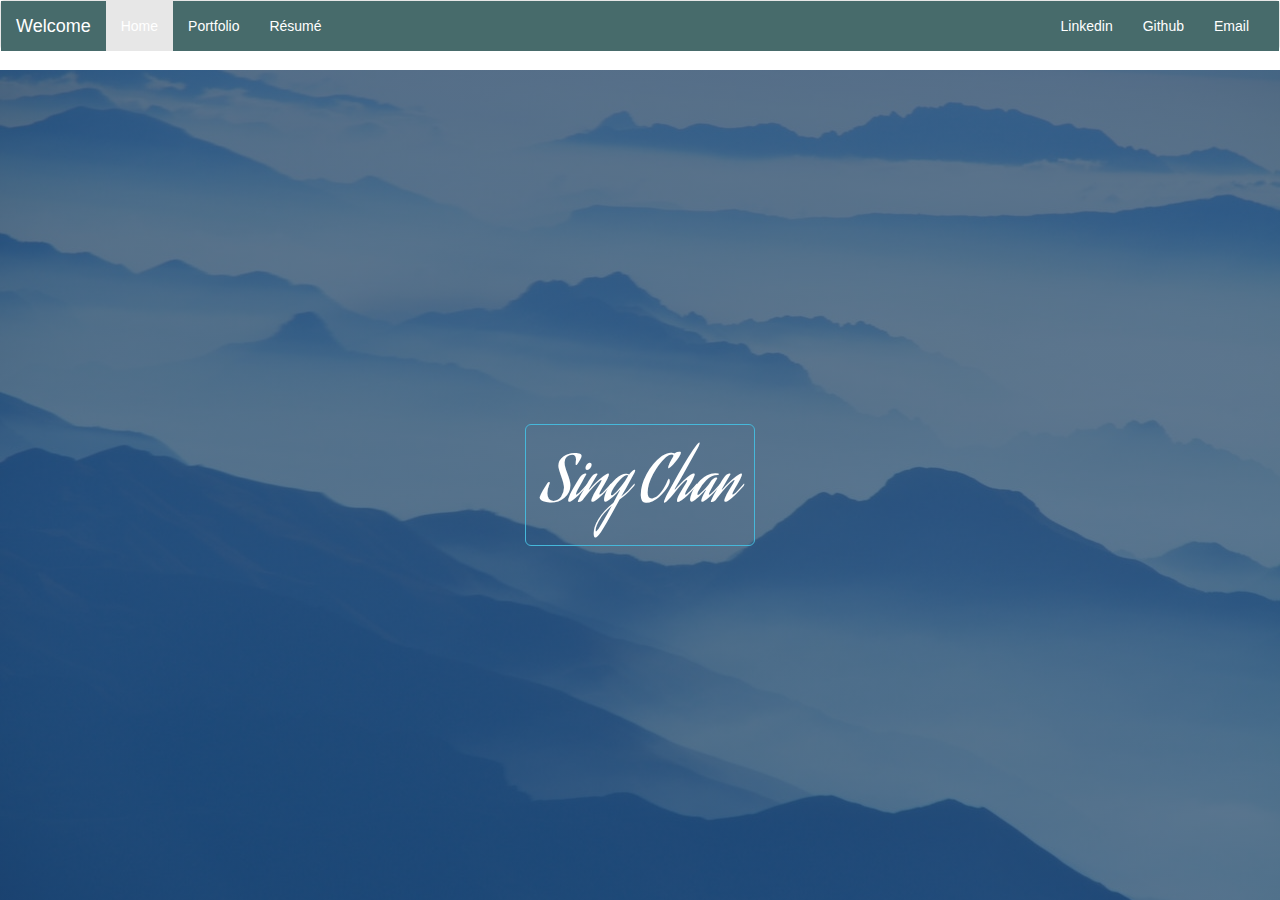
<file: index.html>
<!DOCTYPE html>
<html lang="en">
  <head>
    <meta charset="utf-8">
    <meta name="viewport" content="width=device-width, initial-scale=1">
    <meta name="description" content="Welcome">
    <meta name="author" content="Sing Chan">
    <title>Sing Chan</title>
    <!-- Latest compiled and minified CSS -->
    <link rel="stylesheet" href="https://maxcdn.bootstrapcdn.com/bootstrap/3.3.7/css/bootstrap.min.css">
    <!-- jQuery library -->
    <script src="https://ajax.googleapis.com/ajax/libs/jquery/3.3.1/jquery.min.js"></script>

    <!-- Latest compiled JavaScript -->
    <script src="https://maxcdn.bootstrapcdn.com/bootstrap/3.3.7/js/bootstrap.min.js"></script>


    <link rel="stylesheet" href="style1.css">

    <link href="https://fonts.googleapis.com/css?family=Aguafina+Script" rel="stylesheet">
    <script src="script1.js"></script>

  </head>
  <body>

      <nav class="navbar navbar-default">
    <div class="container-fluid nav-style">
      <!-- Brand and toggle get grouped for better mobile display -->
      <div class="navbar-header">
        <button type="button" class="navbar-toggle collapsed" data-toggle="collapse" data-target="#bs-example-navbar-collapse-1" aria-expanded="false">
          <span class="sr-only">Toggle navigation</span>
          <span class="icon-bar"></span>
          <span class="icon-bar"></span>
          <span class="icon-bar"></span>
        </button>
        <a class="navbar-brand" href="#" style="color:white;">Welcome</a>
      </div>

      <!-- Collect the nav links, forms, and other content for toggling -->
      <div class="collapse navbar-collapse" id="bs-example-navbar-collapse-1">
        <ul class="nav navbar-nav">
          <li class="active"><a href="#" style="color:white;">Home<span class="sr-only">(current)</span></a></li>
          <li><a href="project.html">Portfolio</a></li>
          <li><a href="singresume.pdf">Résumé</a></li>
        </ul>

        <ul class="nav navbar-nav navbar-right">

          <li><a href="https://linkedin.com/in/singchan19
  ">Linkedin</a></li>
          <li><a href="https://github.com/sing-chan">Github</a></li>
          <li><a href="mailto:scz0099@auburn.edu">Email</a></li>
        </ul>
      </div><!-- /.navbar-collapse -->
    </div><!-- /.container-fluid -->
  </nav>


      <div class="container-fluid h-100 main">

          <div id = "name">

              <button type="button" class="btn btn-info btn-lg"  style="background-color:transparent" data-toggle="modal" id = "modalbtn" data-target="#myModal"> <h1 class="display-1" style="color:white;">Sing Chan</h1></button>


             <!-- Modal -->
             <div class="modal fade" id="myModal" tabindex="-1" role="dialog">
               <div class="modal-dialog modal-lg ">

                 <!-- Modal content-->
                 <div class="modal-content">


                   <!-- <div class="modal-header">
                     <button type="button" class="close" data-dismiss="modal">&times;</button>

                    <h1 class="modal-title">Profile</h1>

                   </div> -->


                   <div class="modal-body">

                       <div class="row">
                           <div class="col-md-3" id ="intro-pic">
                               <img src="singc.jpg" class="img-fluid border border-warning rounded shadow-lg p-3 mb-5" alt="Responsive image">

                               <h3></h3>
                               <h4>Developer</h4>
                               <h5>Seeking Software Enginnering Part Time/Full Time</h5>
                           </div>


                           <div class="col-md-8">
                               <h1 class="intro-h">Hello, I'm Sing!</h1>

                               <p class="intro-p">Just graduated from Auburn University, I am seeking for a Computer Science related job.</p>

                                <p class="intro-p"></p>
                               <hr></hr>

                               <h3>Skills</h3>

                               <div class="row">
                                   <div class="col-lg-4 " id = "starsList">
                                       <ul class="no-bullets">
                                           <li>
                                               <span class="ability-title">HTML</span>
                                               <span class="ability-score">
                                                   <span class="glyphicon glyphicon-star filled"></span>
                                                   <span class="glyphicon glyphicon-star filled"></span>
                                                   <span class="glyphicon glyphicon-star filled"></span>
                                                   <span class="glyphicon glyphicon-star unfilled"></span>
                                                   <span class="glyphicon glyphicon-star unfilled"></span>
                                               </span>
                                           </li>
                                           <li>
                                               <span class="ability-title">CSS</span>
                                               <span class="ability-score">
                                                   <span class="glyphicon glyphicon-star filled"></span>
                                                   <span class="glyphicon glyphicon-star filled"></span>
                                                   <span class="glyphicon glyphicon-star filled"></span>
                                                   <span class="glyphicon glyphicon-star unfilled"></span>
                                                   <span class="glyphicon glyphicon-star unfilled"></span>
                                               </span>
                                           </li>
                                           <li>
                                               <span class="ability-title">Java</span>
                                               <span class="ability-score">
                                                   <span class="glyphicon glyphicon-star filled"></span>
                                                   <span class="glyphicon glyphicon-star filled"></span>
                                                   <span class="glyphicon glyphicon-star filled"></span>
                                                   <span class="glyphicon glyphicon-star filled"></span>
                                                   <span class="glyphicon glyphicon-star unfilled"></span>


                                               </span>
                                           </li>
                                           <li>
                                               <span class="ability-title">Python</span>
                                               <span class="ability-score">
                                                   <span class="glyphicon glyphicon-star filled"></span>
                                                   <span class="glyphicon glyphicon-star filled"></span>
                                                   <span class="glyphicon glyphicon-star filled"></span>
                                                   <span class="glyphicon
                                                    glyphicon-star half"></span>
                                                   <span class="glyphicon glyphicon-star unfilled"></span>
                                               </span>
                                           </li>
                                           <li>
                                               <span class="ability-title">JavaScript</span>
                                               <span class="ability-score">
                                                   <span class="glyphicon glyphicon-star filled"></span>
                                                   <span class="glyphicon glyphicon-star filled"></span>
                                                   <span class="glyphicon glyphicon-star filled"></span>
                                                   <span class="glyphicon glyphicon-star unfilled"></span>
                                                   <span class="glyphicon glyphicon-star unfilled"></span>
                                               </span>
                                           </li>
                                        </ul>
                                    </div>
                                        <div class="col-lg-4" id="starsList">
                                            <ul class="no-bullets">
                                                <li>
                                                    <span class="ability-title">Andriod</span>
                                                    <span class="ability-score">
                                                        <span class="glyphicon glyphicon-star filled"></span>
                                                        <span class="glyphicon glyphicon-star filled"></span>
                                                        <span class="glyphicon glyphicon-star filled"></span>
                                                        <span class="glyphicon glyphicon-star unfilled"></span>
                                                        <span class="glyphicon glyphicon-star unfilled"></span>
                                                    </span>
                                                </li>
                                                <li>
                                                    <span class="ability-title">Bootstrap</span>
                                                    <span class="ability-score">
                                                        <span class="glyphicon glyphicon-star filled"></span>
                                                        <span class="glyphicon glyphicon-star filled"></span>
                                                        <span class="glyphicon glyphicon-star filled"></span>
                                                        <span class="glyphicon glyphicon-star unfilled"></span>
                                                        <span class="glyphicon glyphicon-star unfilled"></span>
                                                    </span>
                                                </li>
                                                <li>
                                                    <span class="ability-title">C</span>
                                                    <span class="ability-score">
                                                        <span class="glyphicon glyphicon-star filled"></span>
                                                        <span class="glyphicon glyphicon-star filled"></span>
                                                        <span class="glyphicon glyphicon-star unfilled"></span>
                                                        <span class="glyphicon glyphicon-star unfilled"></span>
                                                        <span class="glyphicon glyphicon-star unfilled
                                                        "></span>
                                                    </span>
                                                </li>

                                            </ul>
                                        </div>
                                </div>
                               <hr></hr>
                               <h3>Language</h3>
                               <div class="row">
                                   <div class="col-md-4" id = "starsList">
                                       <ul class="no-bullets">
                                           <li>
                                               <span class="ability-title">English</span>
                                               <span class="ability-score">
                                                   <span class="glyphicon glyphicon-star filled"></span>
                                                   <span class="glyphicon glyphicon-star filled"></span>
                                                   <span class="glyphicon glyphicon-star filled"></span>
                                                   <span class="glyphicon glyphicon-star filled"></span>
                                                   <span class="glyphicon glyphicon-star three-qua"></span>
                                               </span>
                                         </li>
                                         <li>
                                               <span class="ability-title">Fujian Dialect</span>
                                               <span class="ability-score">
                                                   <span class="glyphicon glyphicon-star filled"></span>
                                                   <span class="glyphicon glyphicon-star filled"></span>
                                                   <span class="glyphicon glyphicon-star filled"></span>
                                                   <span class="glyphicon glyphicon-star unfilled"></span>
                                                   <span class="glyphicon glyphicon-star unfilled"></span>
                                                 
                                               </span>
                                           </li

                                        </ul>
                                   </div>

                               </div>
                           </div>
                       </div>

                   </div>



                   <div class="modal-footer">
                     <button type="button" class="btn btn-default" data-dismiss="modal">Close</button>
                   </div>
                 </div>

               </div>
             </div>



          </div>
      </div>

      <script>
        function change() {

            document.getElementById("name").innerHTML = "Good Morning";

        }
      </script>
      <script>
        $(document).ready(function(){
          $("#myBtn").click(function(){
            $("#myModal").modal();
          });
        });
        </script>


    </body>
</html>
</file>
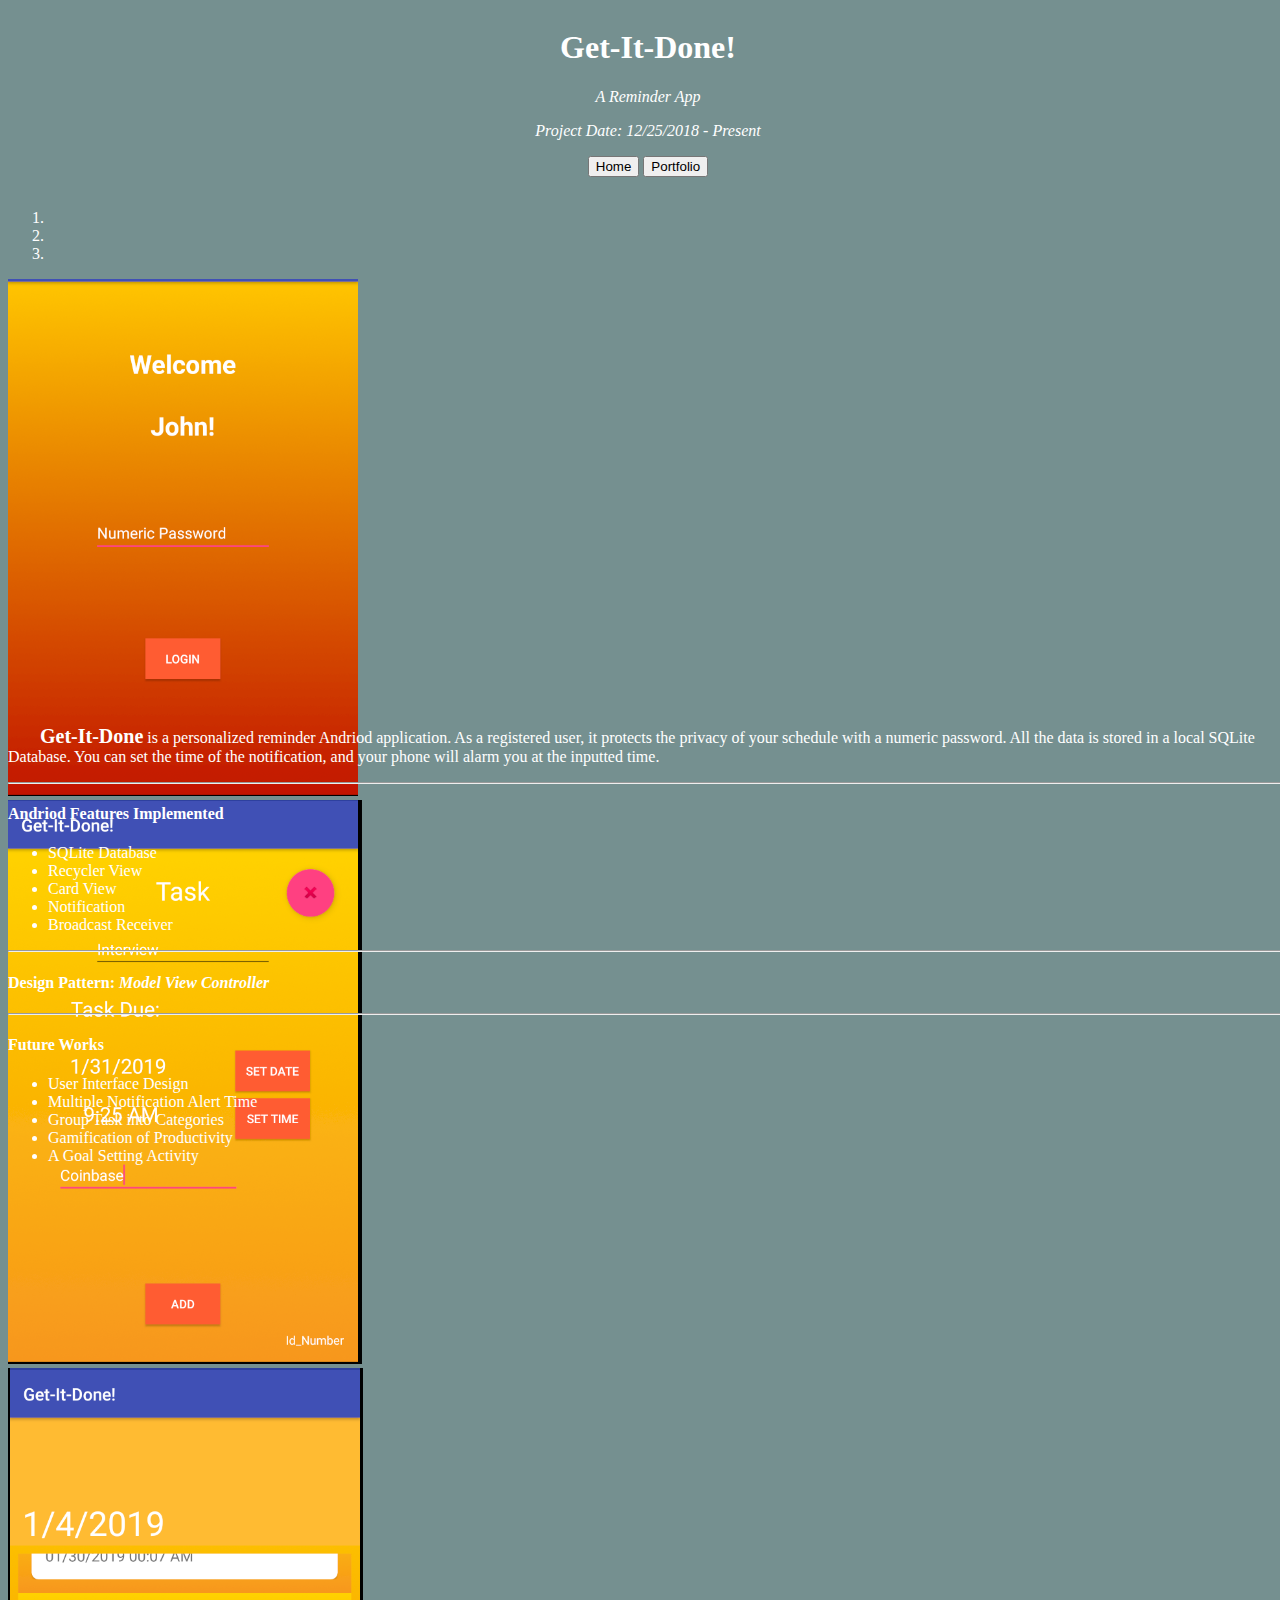
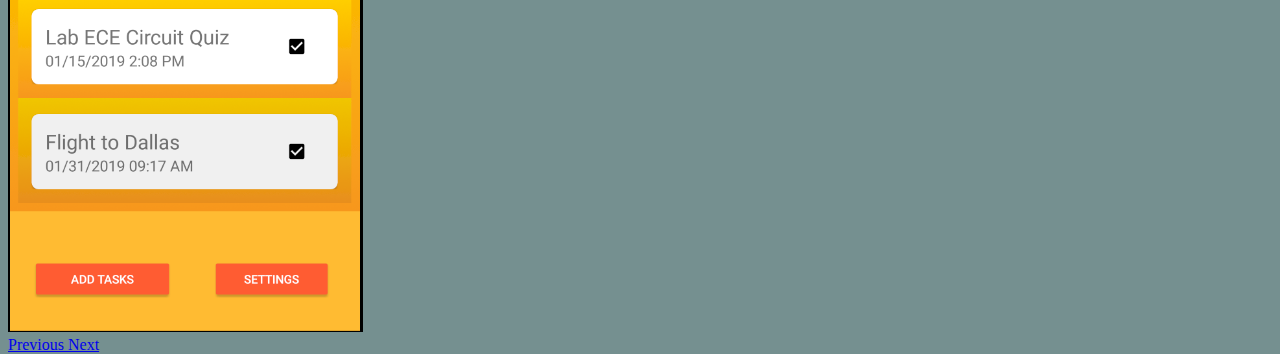
<file: getitdone.html>
<!DOCTYPE html>
<html lang="en">
  <head>
    <meta charset="utf-8">
    <meta name="viewport" content="width=device-width, initial-scale=1">
    <meta name="description" content="Singing my life!">
    <meta name="author" content="Sing Chan">

    <title>Sing Chan</title>
    <!-- Latest compiled and minified CSS -->
    <link rel="stylesheet" href="https://stackpath.bootstrapcdn.com/bootstrap/4.2.1/css/bootstrap.min.css" integrity="sha384-GJzZqFGwb1QTTN6wy59ffF1BuGJpLSa9DkKMp0DgiMDm4iYMj70gZWKYbI706tWS" crossorigin="anonymous">


    <script src="https://code.jquery.com/jquery-3.3.1.slim.min.js" integrity="sha384-q8i/X+965DzO0rT7abK41JStQIAqVgRVzpbzo5smXKp4YfRvH+8abtTE1Pi6jizo" crossorigin="anonymous"></script>
    <script src="https://cdnjs.cloudflare.com/ajax/libs/popper.js/1.14.6/umd/popper.min.js" integrity="sha384-wHAiFfRlMFy6i5SRaxvfOCifBUQy1xHdJ/yoi7FRNXMRBu5WHdZYu1hA6ZOblgut" crossorigin="anonymous"></script>
    <script src="https://stackpath.bootstrapcdn.com/bootstrap/4.2.1/js/bootstrap.min.js" integrity="sha384-B0UglyR+jN6CkvvICOB2joaf5I4l3gm9GU6Hc1og6Ls7i6U/mkkaduKaBhlAXv9k" crossorigin="anonymous"></script>



    <link rel="stylesheet" href="getitdone.css"/>


</head>
<body>



    <header class="page-header" style="text-align: center;">
         <h1 class="display-4" >Get-It-Done!</h1>
         <p><i>A Reminder App</i><p>
         <p><i>Project Date: 12/25/2018 - Present</i><p>
         <a href="index.html"><button type="button"class="btn btn-small btn-light mx-auto">Home</button></a>
         <a href="project.html"><button type="button"class="btn btn-small btn-light mx-auto">Portfolio</button></a>
    </header>

    <div class="container mt-4">
        <div class="col-md-6 slideshow d-flex justify-content-center" style="height: fit-content;">
            <div id="carouselExampleIndicators" class="carousel slide d-flex justify-content-center" data-ride="carousel">
                  <ol class="carousel-indicators">
                    <li data-target="#carouselExampleIndicators" data-slide-to="0" class="active"></li>
                    <li data-target="#carouselExampleIndicators" data-slide-to="1"></li>
                    <li data-target="#carouselExampleIndicators" data-slide-to="2"></li>
                  </ol>
                  <div class="carousel-inner">
                    <div class="carousel-item active">
                      <img class="d-block w-100" id ="item1" src="main_getitdone.PNG" alt="First slide">
                    </div>
                    <div class="carousel-item">
                      <img class="d-block w-100"  id ="item1" src="add_task_getitdone.PNG" alt="Second slide">
                    </div>
                    <div class="carousel-item">
                      <img class="d-block w-100" src="view_getitdone.PNG" alt="Third slide">
                    </div>
                  </div>
                  <a class="carousel-control-prev" href="#carouselExampleIndicators" role="button" data-slide="prev">
                    <span class="carousel-control-prev-icon" aria-hidden="true"></span>
                    <span class="sr-only">Previous</span>
                  </a>
                  <a class="carousel-control-next" href="#carouselExampleIndicators" role="button" data-slide="next">
                    <span class="carousel-control-next-icon" aria-hidden="true"></span>
                    <span class="sr-only">Next</span>
                  </a>
                </div>
        </div>


        <div class="col-md-6 summary">

            <div class="tech">
                <p style="text-indent: 2em;"><b style="font-size:20px;">Get-It-Done</b> is a personalized reminder Andriod application. As a registered user, it protects the privacy of your schedule with a numeric password. All the data is stored in a local SQLite Database. You can set the time of the notification, and your phone will alarm you at the inputted time.</p>
                <hr>
                <h4>Andriod Features Implemented</h4>
                <ul>
                    <li>SQLite Database</li>
                    <li>Recycler View</li>
                    <li>Card View</li>
                    <li>Notification</li>
                    <li>Broadcast Receiver</li>
                </ul>
            </div>
            <hr>
            <div class="design">
                <h4>Design Pattern: <i>Model View Controller</i></h4>
            </div>
            <hr>
            <div class="future">
                <h4>Future Works</h4>
                <ul>
                    <li>User Interface Design</li>
                    <li>Multiple Notification Alert Time</li>
                    <li>Group Task into Categories</li>
                    <li>Gamification of Productivity</li>
                    <li>A Goal Setting Activity</li>
                </ul>
            </div>


        </div>


        <script>
            $('.carousel').carousel({
                interval: 3250
            })
        </script>

    </div>










</body>
</html>
</file>
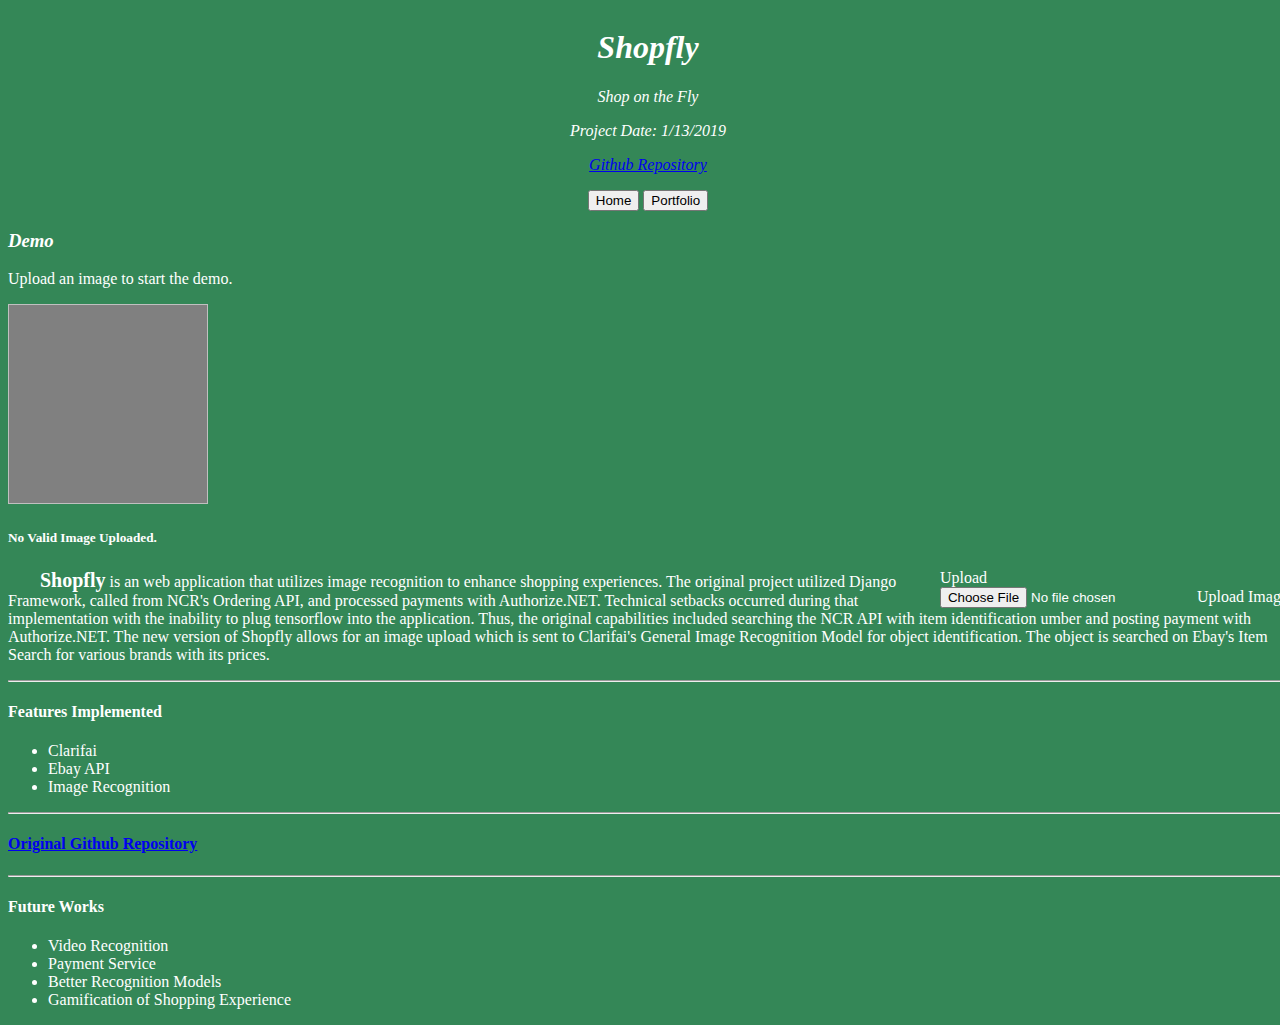
<file: ht.html>
<!DOCTYPE html>
<html lang="en">

<head>
    <meta charset="utf-8">
    <meta name="viewport" content="width=device-width, initial-scale=1">
    <meta name="description" content="Shop on the Fly!">
    <meta name="author" content="Sing Chan">



    <title>Shopfly</title>


    <!-- Latest compiled and minified CSS and Bootstrap -->
    <link rel="stylesheet" href="https://stackpath.bootstrapcdn.com/bootstrap/4.2.1/css/bootstrap.min.css" integrity="sha384-GJzZqFGwb1QTTN6wy59ffF1BuGJpLSa9DkKMp0DgiMDm4iYMj70gZWKYbI706tWS" crossorigin="anonymous">


    <script src="https://code.jquery.com/jquery-3.3.1.slim.min.js" integrity="sha384-q8i/X+965DzO0rT7abK41JStQIAqVgRVzpbzo5smXKp4YfRvH+8abtTE1Pi6jizo" crossorigin="anonymous"></script>
    <script src="https://cdnjs.cloudflare.com/ajax/libs/popper.js/1.14.6/umd/popper.min.js" integrity="sha384-wHAiFfRlMFy6i5SRaxvfOCifBUQy1xHdJ/yoi7FRNXMRBu5WHdZYu1hA6ZOblgut" crossorigin="anonymous"></script>
    <script src="https://stackpath.bootstrapcdn.com/bootstrap/4.2.1/js/bootstrap.min.js" integrity="sha384-B0UglyR+jN6CkvvICOB2joaf5I4l3gm9GU6Hc1og6Ls7i6U/mkkaduKaBhlAXv9k" crossorigin="anonymous"></script>

    <link rel="stylesheet" href="styles.css">
    <script src="https://ajax.googleapis.com/ajax/libs/jquery/3.3.1/jquery.min.js"></script>
    <script type="text/javascript" src="https://sdk.clarifai.com/js/clarifai-latest.js"></script>
    <script src="javascript.js"></script>
</head>

<body>

    <header class="page-header" style="text-align: center;">
        <h1 class="display-4"><i>Shopfly</i></h1>
        <p><i>Shop on the Fly</i></p>
        <p><i>Project Date: 1/13/2019</i></p>
        <p><a id="git" href="https://github.com/jchen706/ShopFly2.0"><i>Github Repository</i></p></a>
        <a href="index.html"><button type="button" class="btn btn-small btn-light mx-auto">Home</button></a>
        <a href="project.html"><button type="button" class="btn btn-small btn-light mx-auto">Portfolio</button></a>
    </header>


    <div class="container mt-4">
        <div class="row">
            <div class="col-md-6 d-flex justify-content-center" style="height: fit-content;">
                <div class="row">
                    <div class="col-md-12 d-flex justify-content-center">

                        <h3><i>Demo</i></h3>


                    </div>
                    <div class="col-md-12 d-flex justify-content-center">
                        <p>Upload an image to start the demo.</p>
                    </div>
                    <div class="col-md-12 d-flex justify-content-center mt-3">
                        <img class="img-thumbnail img-fluid. max-width: 100%" id="output" />
                    </div>
                    <div class="col-md-12 d-flex justify-content-center">
                        <h5 class="mt-3" id="imageName">No Valid Image Uploaded.</h5>
                    </div>
                    <div class="input-group mb-3 mt-5">
                        <div class="input-group-prepend">
                            <span class="input-group-text">Upload</span>
                        </div>
                        <div class="custom-file">
                            <input type="file" class="custom-file-input" accept="image/*" name="image" id="file" onchange="encodeImageFileAsURL(this)" id="imageName">
                            <label class="custom-file-label" for="file" id="imageName">Upload Image</label>
                        </div>
                    </div>

                    <div class="col-md-12 d-flex justify-content-center">
                        <div id="airesults">
                        </div>
                    </div>
                    <div class="col-md-12 d-flex justify-content-center">
                        <div id="results">
                        </div>
                    </div>

                </div>
            </div>

            <div class="col-md-6" style="height: fit-content;">
                <div class="tech">
                    <p style="text-indent: 2em;"><b style="font-size:20px;">Shopfly</b> is an web application that utilizes image recognition to enhance shopping experiences. The original project utilized Django Framework, called from NCR's Ordering
                        API, and processed payments with Authorize.NET. Technical setbacks occurred during that implementation with the inability to plug tensorflow into the application. Thus, the original capabilities included searching the NCR API
                        with item identification umber and posting payment with Authorize.NET. The new version of Shopfly allows for an image upload which is sent to Clarifai's General Image Recognition Model for object identification. The object is
                        searched on
                        Ebay's Item Search for various brands with its prices.</p>
                    <hr>
                    <h4>Features Implemented</h4>
                    <ul>
                        <li>Clarifai</li>
                        <li>Ebay API</li>
                        <li>Image Recognition</li>
                    </ul>
                </div>
                <hr>
                <div class="design">
                    <a href="https://github.com/jchen706/ShopFly">
                        <h4 id="git">Original Github Repository</h4>
                    </a>
                </div>
                <hr>
                <div class="future">
                    <h4>Future Works</h4>
                    <ul>
                        <li>Video Recognition</li>
                        <li>Payment Service</li>
                        <li>Better Recognition Models</li>
                        <li>Gamification of Shopping Experience</li>
                    </ul>
                </div>
            </div>
        </div>
    </div>

    <script>

    </script>


</body>

</html>
</file>
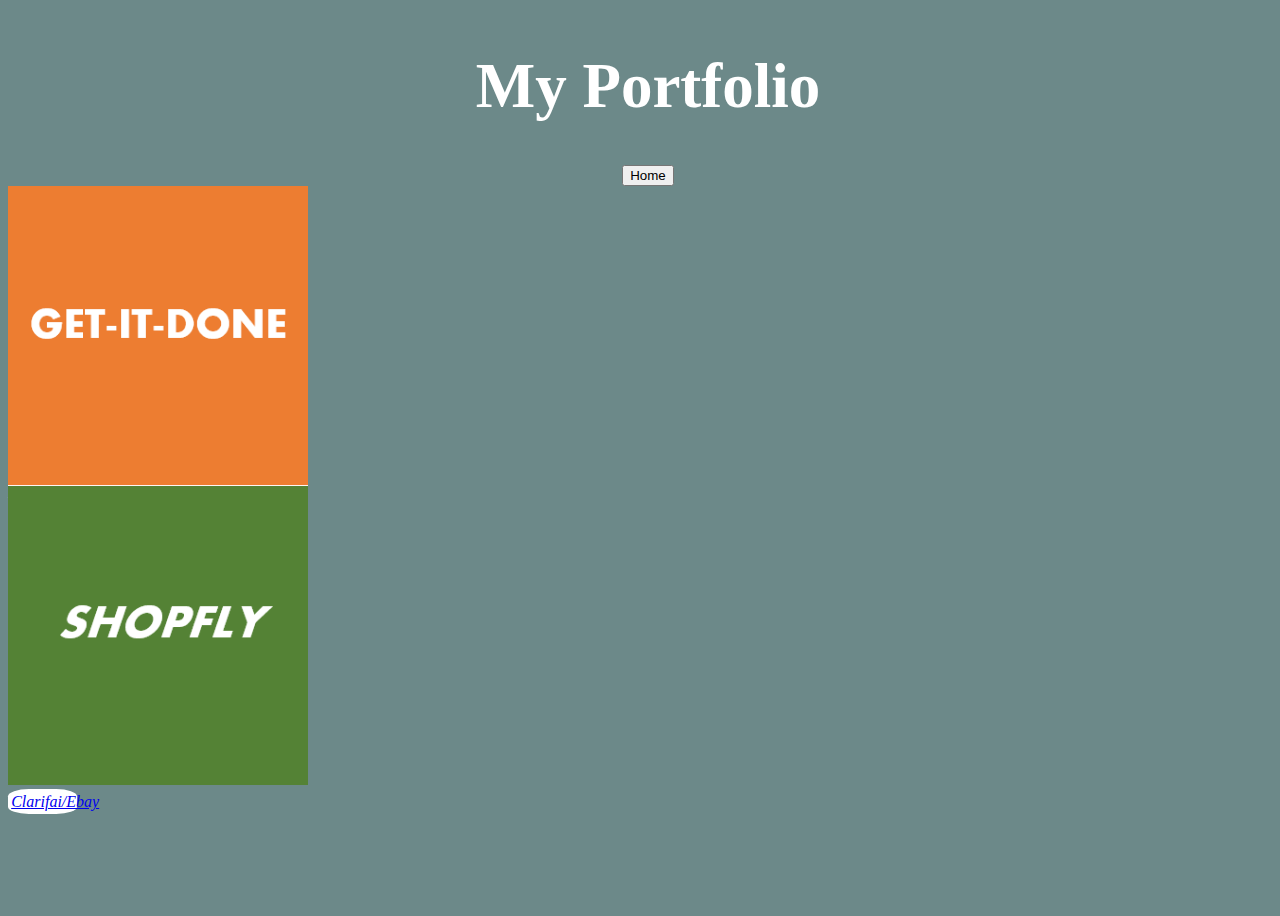
<file: project.html>
<!DOCTYPE html>
<html lang="en">

<head>
    <meta charset="utf-8">
    <meta name="viewport" content="width=device-width, initial-scale=1">
    <meta name="author" content="Sing Chan">

    <title> Sing Chan </title>
    <!-- Latest compiled and minified CSS -->
    <link rel="stylesheet" href="https://stackpath.bootstrapcdn.com/bootstrap/4.2.1/css/bootstrap.min.css" integrity="sha384-GJzZqFGwb1QTTN6wy59ffF1BuGJpLSa9DkKMp0DgiMDm4iYMj70gZWKYbI706tWS" crossorigin="anonymous">

    <!-- jQuery library -->
    <script src="https://ajax.googleapis.com/ajax/libs/jquery/3.3.1/jquery.min.js"></script>

    <!-- Latest compiled JavaScript -->
    <script src="https://maxcdn.bootstrapcdn.com/bootstrap/3.3.7/js/bootstrap.min.js"></script>
    <link rel="stylesheet" href="project.css">
</head>

<body>
    <header class="page-header">
        <h1 class="display-1" style="color:white;">My Portfolio</h1>
        <a href="index.html"><button type="button" class="btn btn-small btn-light mx-auto">Home</button></a>
    </header>


    <div class="container">
        <div class="row">
            <div class="col-md-4 d-flex justify-content-center">
                <a class="link" href="getitdone.html">
                    <div class="card border-light mb-3 mt-3">
                        <img class="card-img-top" src="getdone.PNG" alt="Card image cap">
                        <div class="card-img-overlay">
                            <div class="git-ignore">
                                <i>Andriod</i>
                            </div>
                        </div>
                    </div>
                </a>
            </div>
            <div class="col-md-4 d-flex justify-content-center">
                <a class="link" href="ht.html">
                    <div class="card border-light mb-3 mt-3">
                        <img class="card-img-top" src="shopfly.PNG" alt="Card image cap">
                        <div class="card-img-overlay">
                            <div class="git-ignore">
                                <i>Clarifai/Ebay</i>
                            </div>
                        </div>
                    </div>
                </a>
            </div>
        </div>
    </div>
    <footer class="page-footer"></footer>
</body>

</html>
</file>
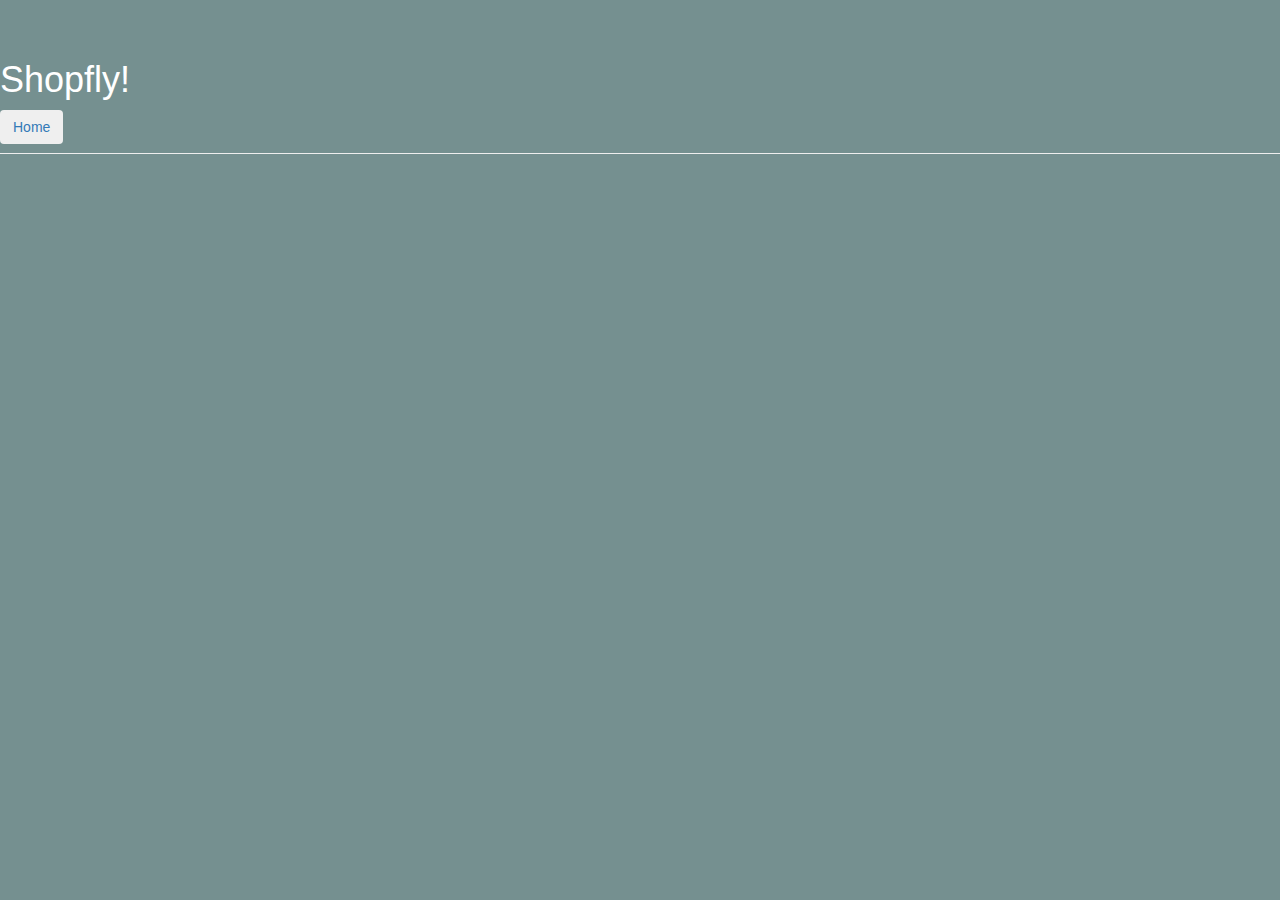
<file: shopfly.html>
<!DOCTYPE html>
<html lang="en">
  <head>
    <meta charset="utf-8">
    <meta name="viewport" content="width=device-width, initial-scale=1">
    <meta name="description" content="Singing out my life!">
    <meta name="author" content="Sing Chan">

    <title>Sing Chan</title>
    <!-- Latest compiled and minified CSS -->
    <link rel="stylesheet" href="https://maxcdn.bootstrapcdn.com/bootstrap/3.3.7/css/bootstrap.min.css">


    <!-- jQuery library -->
    <script src="https://ajax.googleapis.com/ajax/libs/jquery/3.3.1/jquery.min.js"></script>

    <!-- Latest compiled JavaScript -->
    <script src="https://maxcdn.bootstrapcdn.com/bootstrap/3.3.7/js/bootstrap.min.js"></script>


    <link rel="stylesheet" href="getitdone.css">

    <link href="https://fonts.googleapis.com/css?family=Aguafina+Script" rel="stylesheet">
    <script src="script1.js"></script>

</head>
<body>
    <header class="page-header">
         <h1 class="display-1" style="color:white;">Shopfly!</h1>
         <a href="index.html"><button type="button"class="btn btn-small btn-light mx-auto">Home</button></a>
    </header>
</body>
</html>
</file>
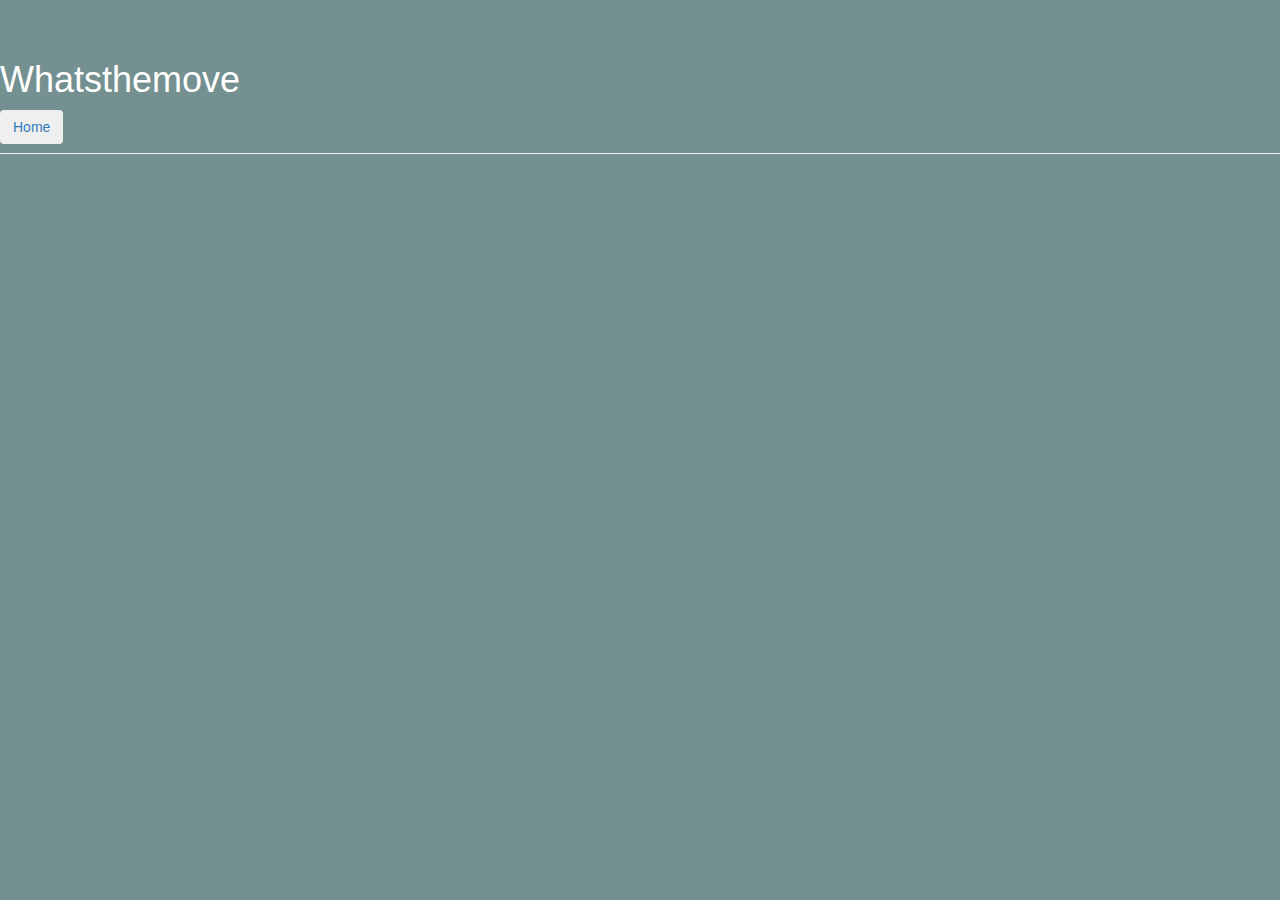
<file: whatsthemove.html>
<!DOCTYPE html>
<html lang="en">
  <head>
    <meta charset="utf-8">
    <meta name="viewport" content="width=device-width, initial-scale=1">
    <meta name="description" content="Singing Out My Life!">
    <meta name="author" content="Sing Chan">

    <title>Sing Chan</title>
    <!-- Latest compiled and minified CSS -->
    <link rel="stylesheet" href="https://maxcdn.bootstrapcdn.com/bootstrap/3.3.7/css/bootstrap.min.css">


    <!-- jQuery library -->
    <script src="https://ajax.googleapis.com/ajax/libs/jquery/3.3.1/jquery.min.js"></script>

    <!-- Latest compiled JavaScript -->
    <script src="https://maxcdn.bootstrapcdn.com/bootstrap/3.3.7/js/bootstrap.min.js"></script>


    <link rel="stylesheet" href="getitdone.css">

    <link href="https://fonts.googleapis.com/css?family=Aguafina+Script" rel="stylesheet">
    <script src="script1.js"></script>

</head>
<body>
    <header class="page-header">
         <h1 class="display-1" style="color:white;">Whatsthemove</h1>
         <a href="index.html"><button type="button"class="btn btn-small btn-light mx-auto">Home</button></a>
    </header>
</body>
</html>
</file>
<file: style1.css>
body {
    display: flex;
    height: 100vh;
    width: auto;
    flex-direction: column;
}

.display-1:hover {
    cursor: pointer;
    color: white !important;
}

.nav-style{
    background: rgb(71, 107, 107);
}

a:hover {
  background-color: #f0f4f4!important;
  color:  rgba(36, 70, 105, 0.74) !important;
}
a{
    color: white !important;
}


.main {
    width: 100vw;
    height: 100%;
    justify-content: center;
    align-items: center;
    display: flex;
    background: linear-gradient(
     rgba(36, 70, 105, 0.74),
     rgba(36, 70, 105, 0.74)
    ), url("back.jpg");
    background-repeat: no-repeat;
    background-size: cover;
    margin: 0;

}

.display-1 {
    color: white;
    font-size: 7vh;
    font-family: 'Aguafina Script', cursive;
    height: inherit;
    width: inherit;
}


#modalbtn {
    -webkit-transition : border 200ms ease-out;
   -moz-transition : border 200ms ease-out;
   -o-transition : border 200ms ease-out;
}
#modalbtn:hover {
  background-color: rgb(71, 107, 107) !important;
  opacity: 0.8;
  color: white !important;
  border : 5px solid white;
}



#date {
    color: blue;
    text-align: center;
}


.modal-dialog {

}


.modal-content {
    height: auto;
    background-color:rgba(36, 70, 105, 0.74);
    color:rgba(255, 255, 255, 0.85) !important;
}

.modal-header {

}

#intro-pic {
text-align: center;
}

.intro-h{
    text-align: center;
}

.intro-p{
  text-indent: 2em;
}

#starsList {

}
.card-img-top {
    width: 100%;
    height: 15vw;
    object-fit: cover;
}




ul.no-bullets {
    list-style-type: none;
    margin: 0px;
    padding: 0px;
}

#starsList ul > li .ability-score {
    float: right;
}

.glyphicon-star {
  color:rgba(255, 255, 255, 0.5);
}

.half {
    position:relative;
}

.half::after {
    content:'';
    position:absolute;
    z-index:1;
    background-color:rgba(36, 70, 105, 0.8);
    width: 50%;
    height: 100%;
    left: 50%;
}

.unfilled {
    position:relative;
    color:rgba(255, 255, 255, 0.25);
}




.img-fluid {
    border-radius: 50%;
    width: 75%;
}

footer {
    margin-top: 0.5em;
    background-color: rgb(71, 107, 107);
    color: white !important;
}
</file>
<file: getitdone.css>
body {
        
        display: flex;
        height: 100vh;
        width: 100%;
        flex-direction: column;
        background: rgba(71, 107, 107, 0.75);
        color: white;
}


.carousel {

  width:300px;
  height:500px;
}


.slideshow {
    float: left;

}
.summary {
    float: left;
}
</file>
<file: styles.css>
body {
    display: flex;
    height: 100vh;
    width: 100%;
    flex-direction: column;
    background: rgb(52, 135, 87);
    color: white;
}

.input-group {
    float: right;
}

#name {
    cursor: pointer;
}

#git :hover {
    cursor: pointer;
}

#uploadImage {
    border: 2px dotted;
    border-radius: 10%;
}

#output {
    min-width: 200px;
    min-height: 200px;
    max-height: 400px;
    height: auto;
    background: gray;
}
</file>
<file: project.css>
body {
    display: flex;
    height: 100vh;
    width: 100%;
    flex-direction: column;
    background: rgba(71, 107, 107, 0.8);
}

.page-header {
    text-align: center;
}

.display-1 {
    font-size: 7vh;
    text-align: center;
}

.card {
    max-width: 300px;
    max-height: 300px;
}
.card-img-top {
    max-width: 300px !important;
    max-height: 300px !important;
}

#buttonhome {
    border-radius: 0 !important;
}

.git-ignore{
    background-color: white;
    border-radius: 30%;
    padding: 0.2em;
    width: fit-content;
    max-width: 63px;
}

.container{
    height: inherit;
    align-items: center;
}

footer {
    background: white;
    text-align: center;
}
</file>
